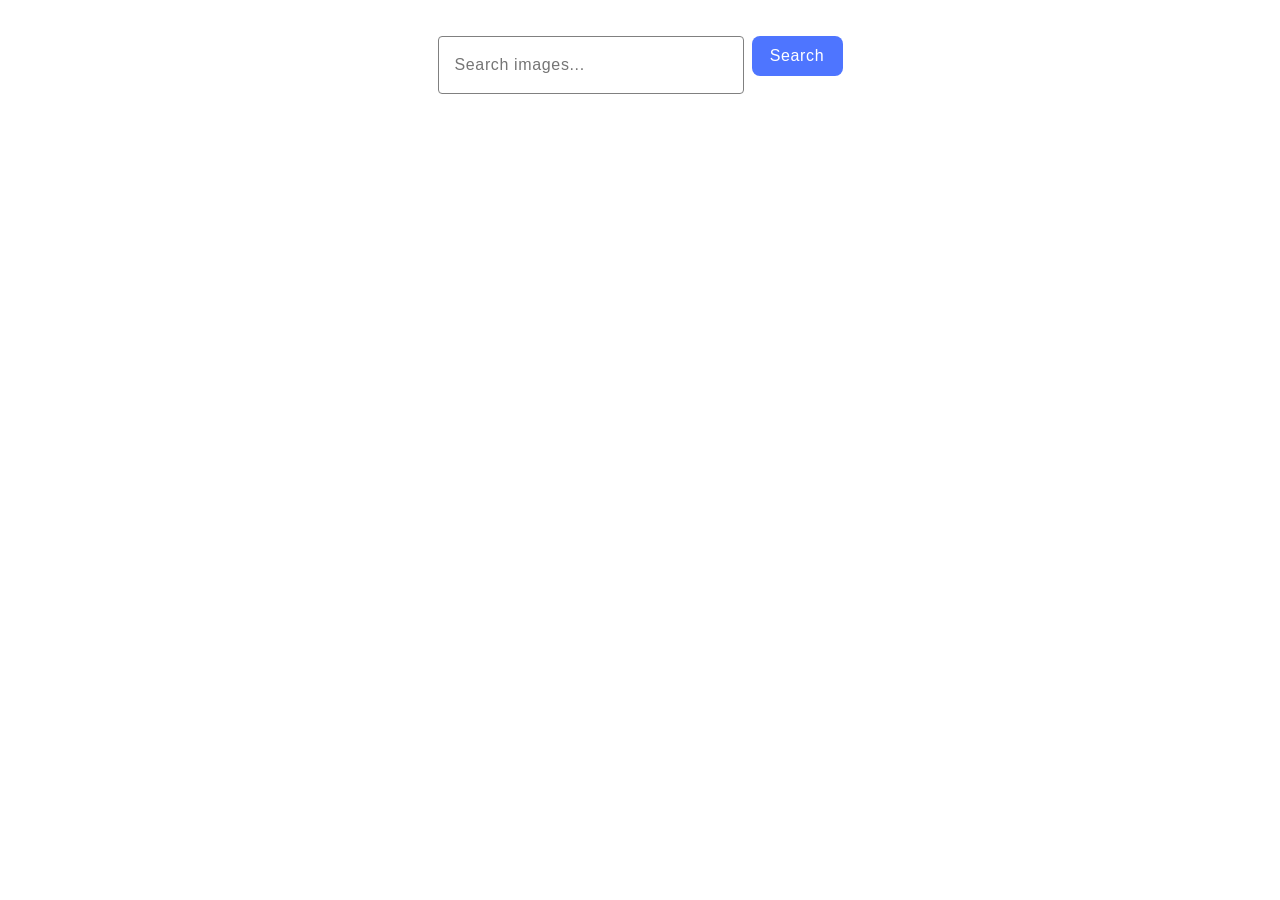
<file: src/index.html>
<!doctype html>
<html lang="en">
  <head>
    <meta charset="UTF-8" />
    <link rel="icon" type="image/svg+xml" href="/favicon.svg" />
    <meta name="viewport" content="width=device-width, initial-scale=1.0" />
    <title>goit-js-hw-11</title>
    <link rel="stylesheet" href="./css/styles.css" />
  </head>
  <body>
    <header class="header"></header>
    <main>
      <form class="form">
        <label>
          <input
            type="text"
            name="search-text"
            class="search-input"
            placeholder="Search images..."
            required
          />
        </label>
        <button type="submit" class="submit-btn">Search</button>
      </form>
      <span class="loader visually-hidden"></span>
      <ul class="gallery"></ul>
    </main>

    <script type="module" src="./main.js"></script>
  </body>
</html>
</file>
<file: src/css/styles.css>
body {
  font-family: Montserrat, Arial, sans-serif;
  color: #2e2f42;
  background-color: #ffffff;
}

.form {
  display: flex;
  justify-content: center;
  gap: 8px;
  margin-top: 36px;
  margin-bottom: 32px;
}

.search-input {
  width: 272px;
  height: 40px;
  padding: 8px 16px;

  font-size: 16px;
  line-height: 1.5;
  letter-spacing: 0.04em;

  border: 1px solid #808080;
  border-radius: 4px;
  outline: transparent;
}

.search-input:hover {
  border-color: #000000;
}

.search-input:focus {
  border-color: #4e75ff;
}

.submit-btn {
  min-width: 91px;
  height: 40px;
  padding: 8px 16px;

  font-family: inherit;
  font-weight: 500;
  font-size: 16px;
  line-height: 1.5;
  letter-spacing: 0.04em;

  color: #ffffff;
  background-color: #4e75ff;

  border: none;
  border-radius: 8px;
  cursor: pointer;
}

.submit-btn:hover {
  background-color: #6c8cff;
}

.gallery {
  display: grid;
  grid-template-columns: repeat(3, 360px);
  gap: 24px;

  justify-content: center;

  list-style: none;
  padding: 0;
  margin: 0;
}

.gallery-item {
  border: 1px solid #808080;
  background-color: #ffffff;
}

.gallery-link {
  display: block;
}

.gallery-image {
  display: block;
  width: 100%;
  height: 200px;
  object-fit: cover;
}

.gallery-info {
  display: flex;
  justify-content: space-around;
  gap: 8px;

  padding: 4px 8px;
}

.gallery-info p {
  display: flex;
  flex-direction: column;
  align-items: center;

  margin: 0;

  font-size: 12px;
  line-height: 1.33;
  letter-spacing: 0.04em;
}

.gallery-info b {
  font-weight: 600;
}

/* Loader */
.loader {
  display: block;
  width: 48px;
  height: 48px;
  margin: 0 auto 32px;

  border: 5px solid #c8d1ff;
  border-bottom-color: #4e75ff;
  border-radius: 50%;

  animation: rotation 1s linear infinite;
}

.visually-hidden {
  display: none;
}

@keyframes rotation {
  0% {
    transform: rotate(0deg);
  }

  100% {
    transform: rotate(360deg);
  }
}
</file>
